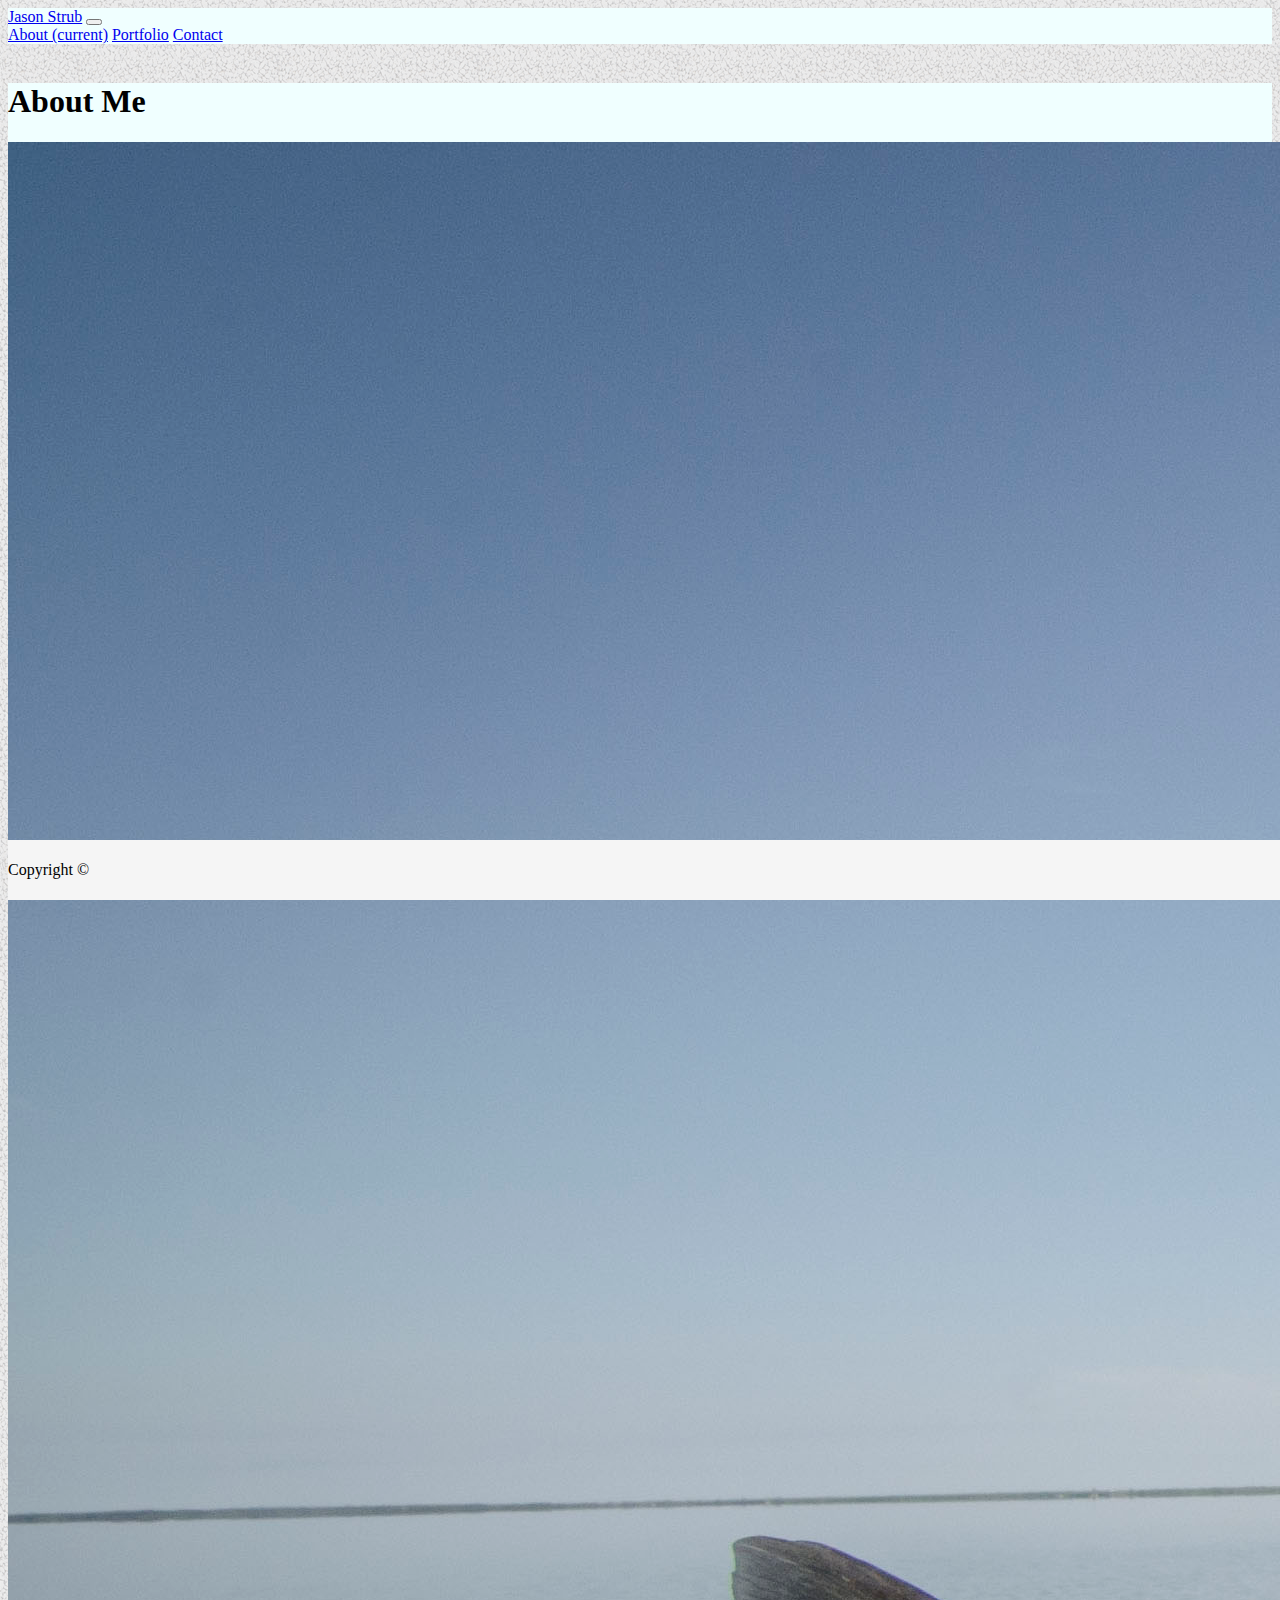
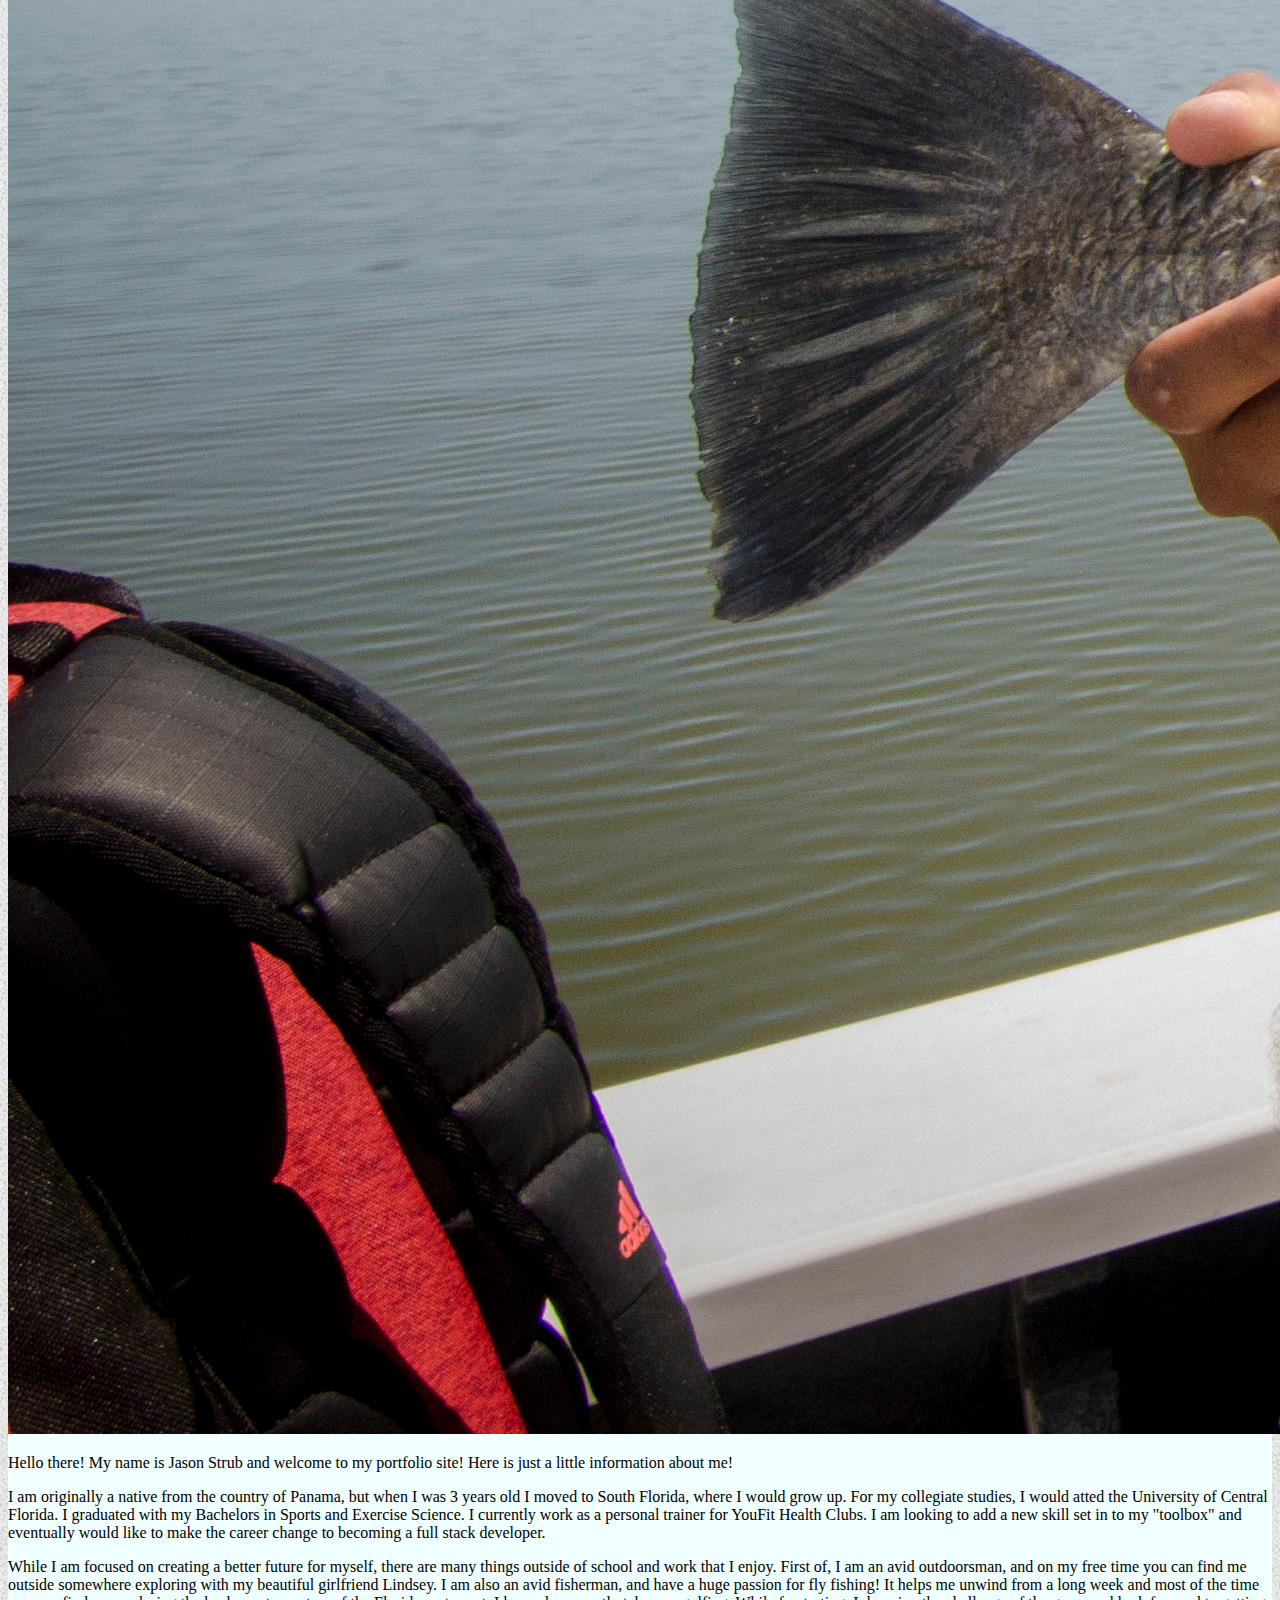
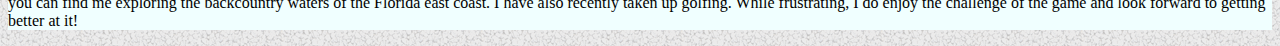
<file: index.html>
<!DOCTYPE html>
<html lang="en">
<head>
    <meta charset="UTF-8">
    <meta name="viewport" content="width=device-width, initial-scale=1.0">
    <meta http-equiv="X-UA-Compatible" content="ie=edge">
    <title>Jason Strub</title>
    <link rel="stylesheet" href="https://stackpath.bootstrapcdn.com/bootstrap/4.1.3/css/bootstrap.min.css" integrity="sha384-MCw98/SFnGE8fJT3GXwEOngsV7Zt27NXFoaoApmYm81iuXoPkFOJwJ8ERdknLPMO" crossorigin="anonymous">
    <link rel="stylesheet" href="style.css">
</head>
<body>

    <nav class="navbar navbar-expand-lg navbar-light bg-light" style="background-color: azure;">
    <a class="navbar-brand" href="#">Jason Strub</a>
    <button class="navbar-toggler" type="button" data-toggle="collapse" data-target="#navbarNavAltMarkup" aria-controls="navbarNavAltMarkup" aria-expanded="false" aria-label="Toggle navigation">
        <span class="navbar-toggler-icon"></span>
    </button>
    <div class="collapse navbar-collapse" id="navbarNavAltMarkup">
        <div class="navbar-nav">
        <a class="nav-item nav-link active" href="index.html">About <span class="sr-only">(current)</span></a>
        <a class="nav-item nav-link" href="portfolio.html">Portfolio</a>
        <a class="nav-item nav-link" href="contact.html">Contact</a>
        </div>
    </div>
    </nav>
    <br>
    <div class="container" style="background-color:azure">
        <div class="row">
            <h1>About Me</h1>
        </div>
        <div class="row">

        </div>
        <div class="row">
            <div class="col">
                <img src="images/profile.jpg" alt="profile picture" class="img-thumbnail">
            </div>
            <div class="col-8">
                <p>Hello there! My name is Jason Strub and welcome to my portfolio site! Here is just a little information about me!</p>

                <p>I am originally a native from the country of Panama, but when I was 3 years old I moved to South Florida, where I would grow up. For my collegiate studies, I would atted the University of Central Florida. I graduated with my Bachelors in Sports and Exercise Science. I currently work as a personal trainer for YouFit Health Clubs. I am looking to add a new skill set in to my "toolbox" and eventually would like to make the career change to becoming a full stack developer.</p>
      
            </div>
            <div class="row">
                <div class="col">
                     <p>While I am focused on creating a better future for myself, there are many things outside of school and work that I enjoy. First of, I am an avid outdoorsman, and on my free time you can find me outside somewhere exploring with my beautiful girlfriend Lindsey. I am also an avid fisherman, and have a huge passion for fly fishing! It helps me unwind from a long week and most of the time you can find me exploring the backcountry waters of the Florida east coast. I have also recently taken up golfing. While frustrating, I do enjoy the challenge of the game and look forward to getting better at it!</p>
                </div>
            </div>
        </div>

    </div>

    <footer class="footer">
            <div class="container">
              <span class="text-muted">Copyright &copy;</span>
            </div>
          </footer>

            
    </div>

    
</body>
</html>
</file>
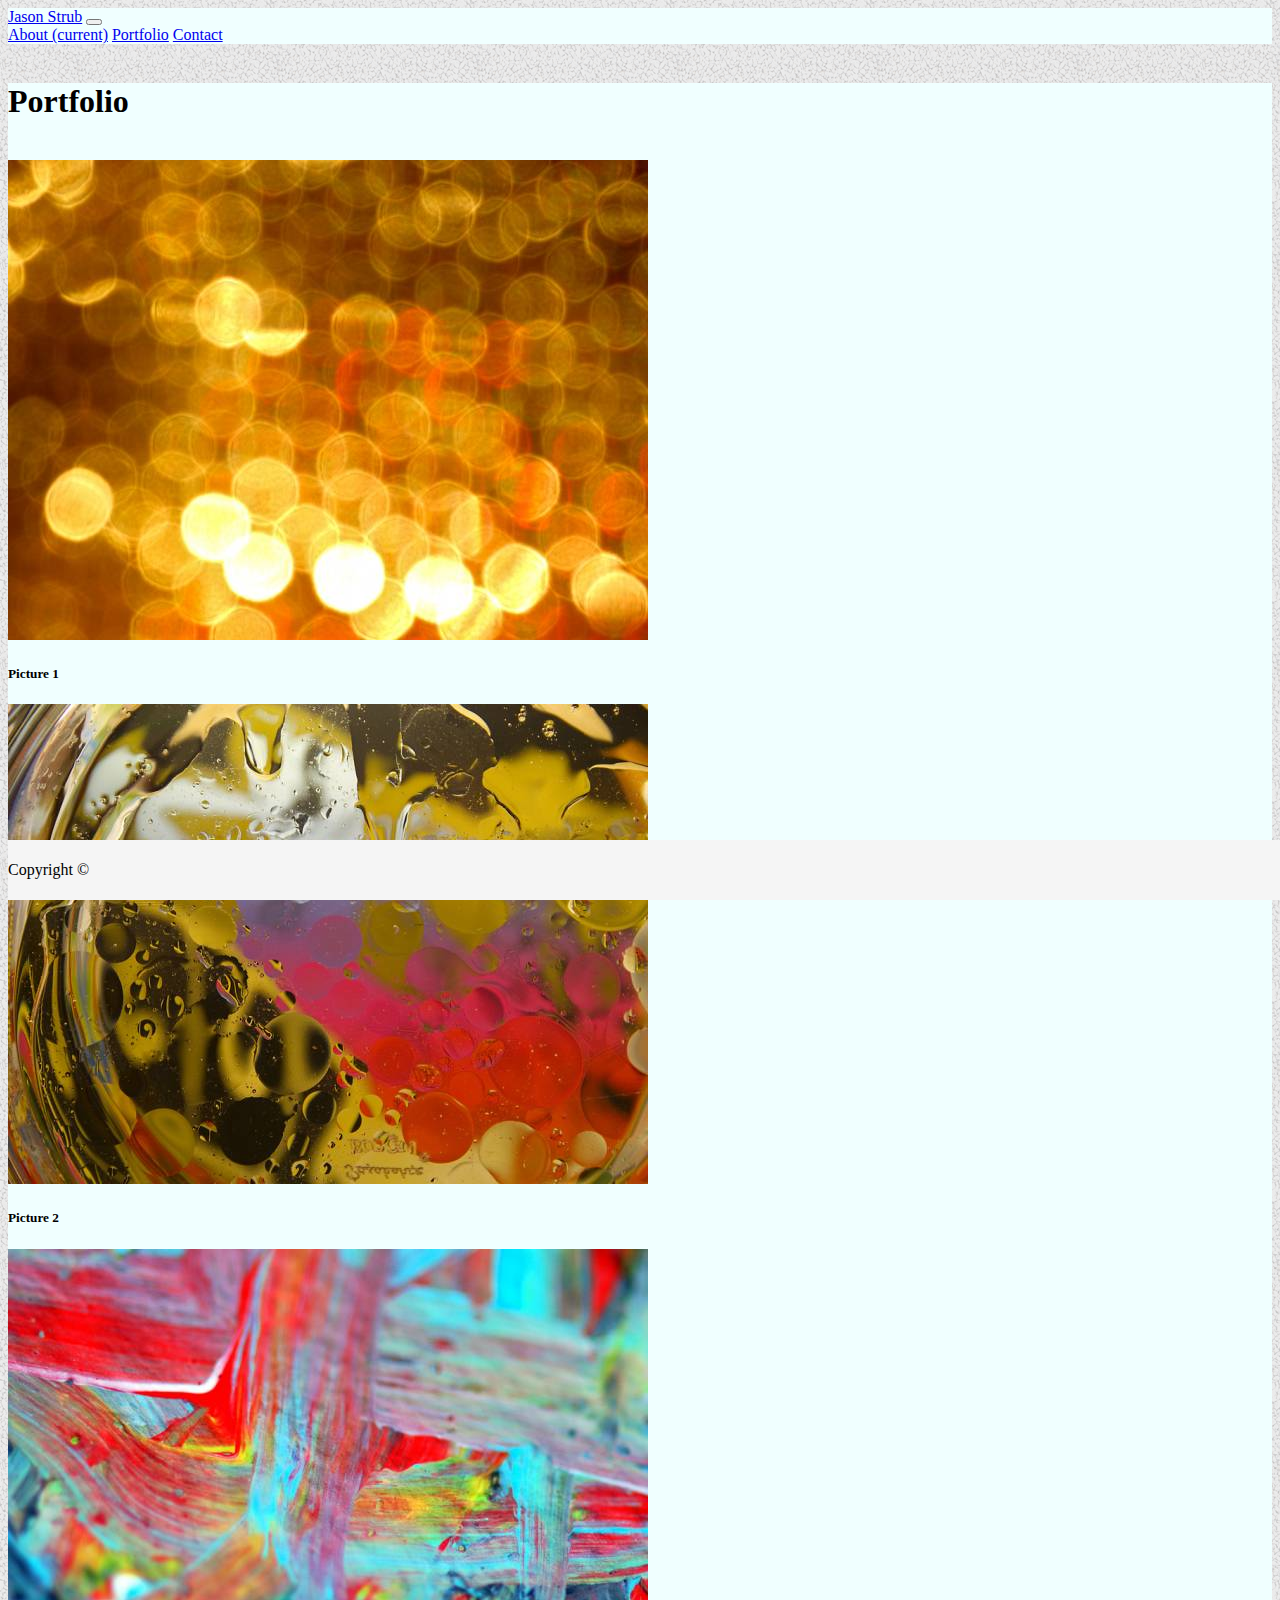
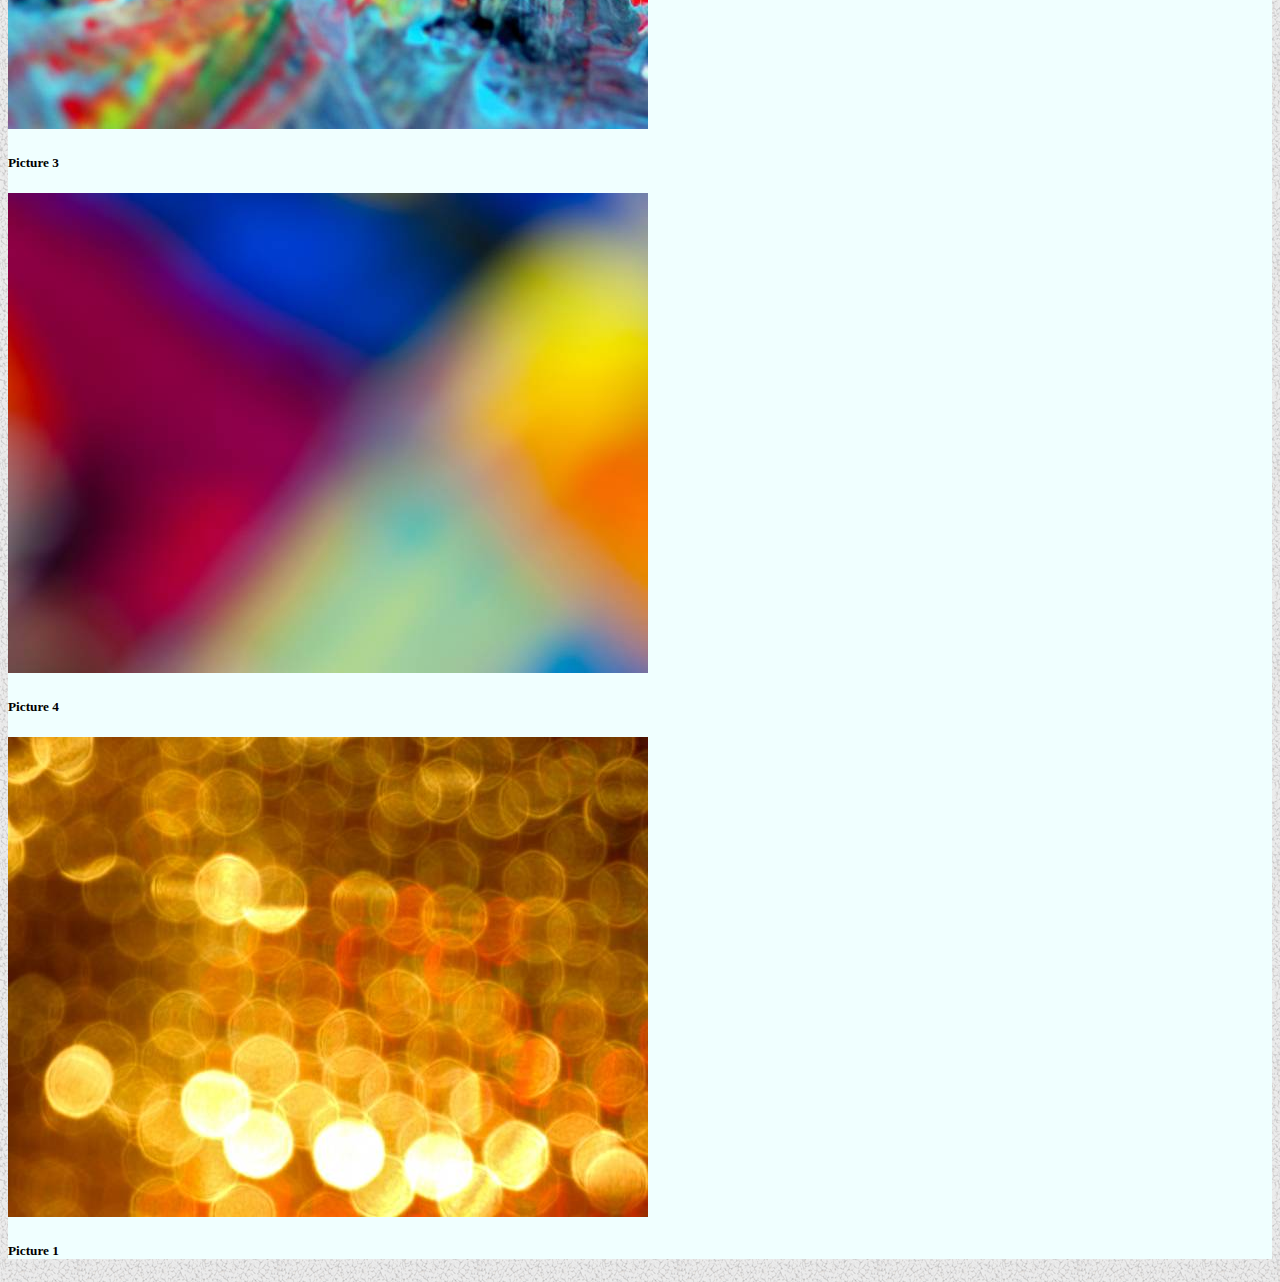
<file: portfolio.html>
<!DOCTYPE html>
<html lang="en">
<head>
    <meta charset="UTF-8">
    <meta name="viewport" content="width=device-width, initial-scale=1.0">
    <meta http-equiv="X-UA-Compatible" content="ie=edge">
    <title>Jason Strub</title>
    <link rel="stylesheet" href="https://stackpath.bootstrapcdn.com/bootstrap/4.1.3/css/bootstrap.min.css" integrity="sha384-MCw98/SFnGE8fJT3GXwEOngsV7Zt27NXFoaoApmYm81iuXoPkFOJwJ8ERdknLPMO" crossorigin="anonymous">
    <link rel="stylesheet" href="style.css">
</head>
<body>

    <nav class="navbar navbar-expand-lg navbar-light bg-light" style="background-color: azure;">
    <a class="navbar-brand" href="#">Jason Strub</a>
    <button class="navbar-toggler" type="button" data-toggle="collapse" data-target="#navbarNavAltMarkup" aria-controls="navbarNavAltMarkup" aria-expanded="false" aria-label="Toggle navigation">
        <span class="navbar-toggler-icon"></span>
    </button>
    <div class="collapse navbar-collapse" id="navbarNavAltMarkup">
        <div class="navbar-nav">
        <a class="nav-item nav-link active" href="index.html">About <span class="sr-only">(current)</span></a>
        <a class="nav-item nav-link" href="portfolio.html">Portfolio</a>
        <a class="nav-item nav-link" href="contact.html">Contact</a>
        </div>
    </div>
    </nav>
    
    <br>
    
    <div class="container" style="background-color:azure;">
        
        <div class="row">
            <h1>Portfolio</h1>
        </div>
        
        <br>
        
        <div class="row">
            <div class="col-4">
                <div class="card" style="width: 18rem;">
                    <img class="card-img-top" src="images/pic1.jpg" alt="pic1">
                    <div class="card-body">
                        <h5 class="card-title">Picture 1</h5>
                    </div>
                </div>
            </div>
            <div class="col-4">
                <div class="card" style="width: 18rem;">
                    <img class="card-img-top" src="images/pic2.jpg" alt="pic2">
                    <div class="card-body">
                    <h5 class="card-title">Picture 2</h5>
                    </div>
                </div>
            </div>
            <div class="col-4">

            </div>
        </div>

        <div class="row">
            <div class="col-4">
                <div class="card" style="width: 18rem;">
                    <img class="card-img-top" src="images/pic3.jpg" alt="pic3">
                    <div class="card-body">
                    <h5 class="card-title">Picture 3</h5>
                    </div>
                </div>
            </div>

            <div class="col-4">
                <div class="card" style="width: 18rem;">
                    <img class="card-img-top" src="images/pic4.jpg" alt="pic4">
                    <div class="card-body">
                    <h5 class="card-title">Picture 4</h5>
                    </div>
                </div>
            </div>

            <div class="col-4">

            </div>
        </div>

        <div class="row">
            <div class="col-4">
                <div class="card" style="width: 18rem;">
                    <img class="card-img-top" src="images/pic1.jpg" alt="pic1">
                    <div class="card-body">
                    <h5 class="card-title">Picture 1</h5>
                    </div>
                </div>
            </div>

            <div class="col-8">

            </div>
        </div>
    </div>

    <footer class="footer">
        <div class="container">
          <span class="text-muted">Copyright &copy;</span>
        </div>
    </footer>

    
</body>
</html>
</file>
<file: style.css>
body {
    background: url(images/gravel.png)
}
.fixed-bottom {
    position: fixed-bottom;
}

.footer {
    position: fixed;
    bottom: 0;
    width: 100%;
    height: 60px;
    line-height: 60px;
    background-color: #f5f5f5;
  }
</file>
